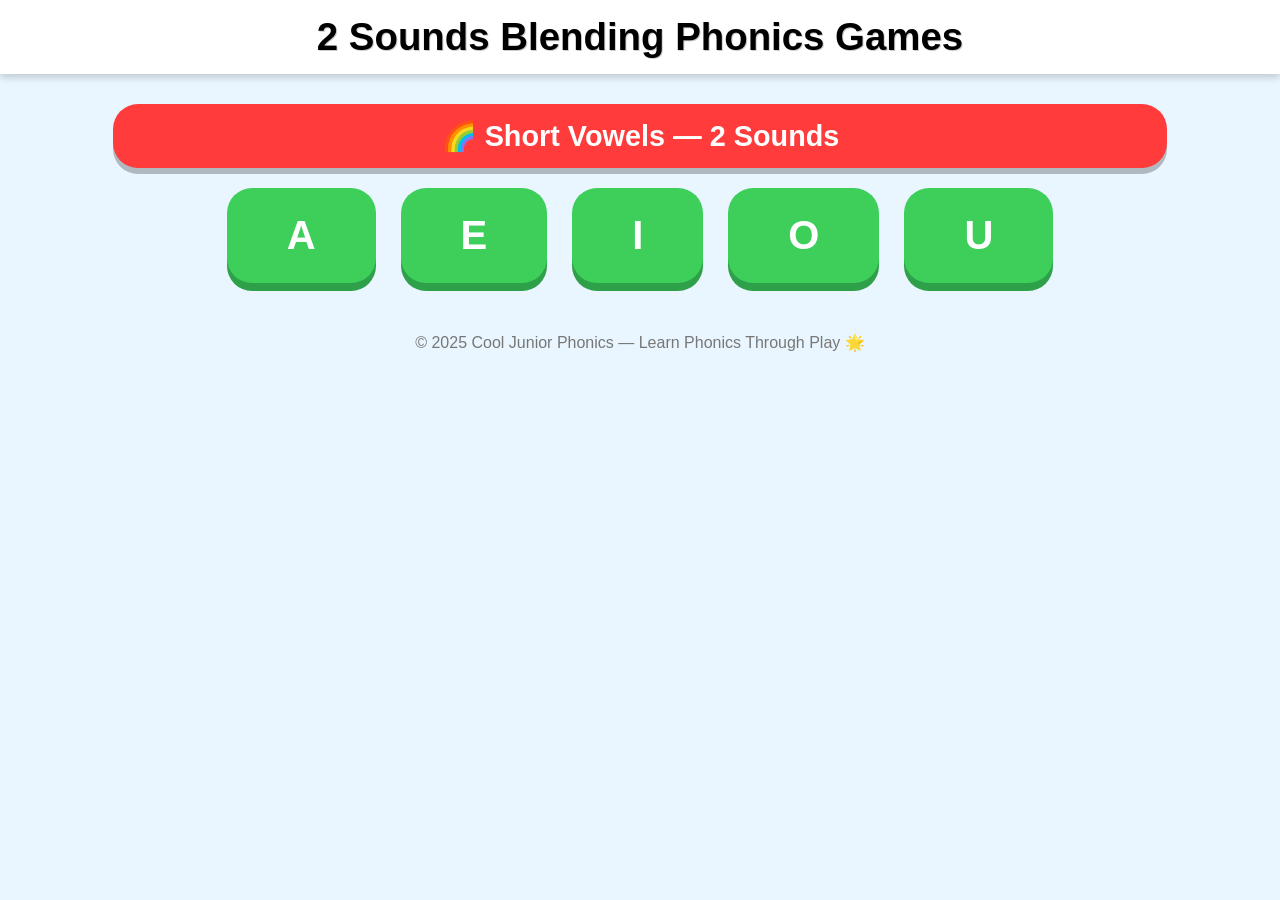
<file: index.html>
<!DOCTYPE html>
<html lang="en">
<head>
<meta charset="UTF-8">
<meta name="viewport" content="width=device-width, initial-scale=1.0">
<title>2 Sounds Blending Phonics Games</title>
<link rel="stylesheet" href="index.css">
</head>

<body>

<header>
  <h1>2 Sounds Blending Phonics Games</h1>
</header>

<!-- MAIN TITLE -->
<div class="banner red">🌈 Short Vowels — 2 Sounds</div>

<!-- VOWEL BUTTONS -->
<div class="menu-container">
  <button class="menu-btn" onclick="goToSet('shorta')">A</button>
  <button class="menu-btn" onclick="goToSet('shorte')">E</button>
  <button class="menu-btn" onclick="goToSet('shorti')">I</button>
  <button class="menu-btn" onclick="goToSet('shorto')">O</button>
  <button class="menu-btn" onclick="goToSet('shortu')">U</button>
</div>

<footer>
  <p>© 2025 Cool Junior Phonics — Learn Phonics Through Play 🌟</p>
</footer>

<script>
function goToSet(set){
  window.location.href = "game.html?set=" + set
}
</script>

</body>
</html>
</file>
<file: index.css>
/* ===================================================== */
/* BODY */
/* ===================================================== */

body {
  background:#e9f6ff;
  font-family:"Comic Sans MS",Arial;
  text-align:center;
  margin:0;
  padding:0;
}


/* ===================================================== */
/* HEADER */
/* ===================================================== */

header {
  background:white;
  padding:10px 0;
  box-shadow:0 3px 8px rgba(0,0,0,0.2);
}

h1 {
  font-size:2.4em;
  color:#000;
  text-shadow:1px 1px #ccc;
  margin:5px 0;
}


/* ===================================================== */
/* 🟥 RED BANNER (MATCH SPIN WHEEL STYLE) */
/* ===================================================== */

.banner{
  width:80%;
  margin:30px auto 10px;
  padding:15px;
  border-radius:25px;

  font-size:1.8em;
  font-weight:bold;
  color:white;

  box-shadow:0 6px rgba(0,0,0,0.25);
}

/* 🔴 EXACT RED */
.banner.red{
  background:#ff3b3b;
}

/* 🔵 EXACT BLUE (for future) */
.banner.blue{
  background:#2f80ff;
}


/* ===================================================== */
/* 🟩 MENU BUTTONS (EXACT SAME AS SPIN WHEEL BUTTONS) */
/* ===================================================== */

.menu-container{
  display:flex;
  justify-content:center;
  flex-wrap:wrap;
  gap:25px;
  margin-top:20px;
  margin-bottom:50px;
}

.menu-btn{

  background:#3ecf5b;
  color:white;

  font-size:2.5em;
  font-weight:bold;

  border:none;
  border-radius:25px;

  padding:25px 60px;

  cursor:pointer;

  box-shadow:0 8px #2fa04a;

  transition:transform 0.15s;

}

/* hover */
.menu-btn:hover{
  transform:scale(1.08);
}

/* press (same as wheel feel) */
.menu-btn:active{
  transform:translateY(4px);
  box-shadow:0 4px #2fa04a;
}


/* ===================================================== */
/* FOOTER */
/* ===================================================== */

footer{
  font-size:1em;
  color:#777;
  margin-bottom:30px;
}
</file>
